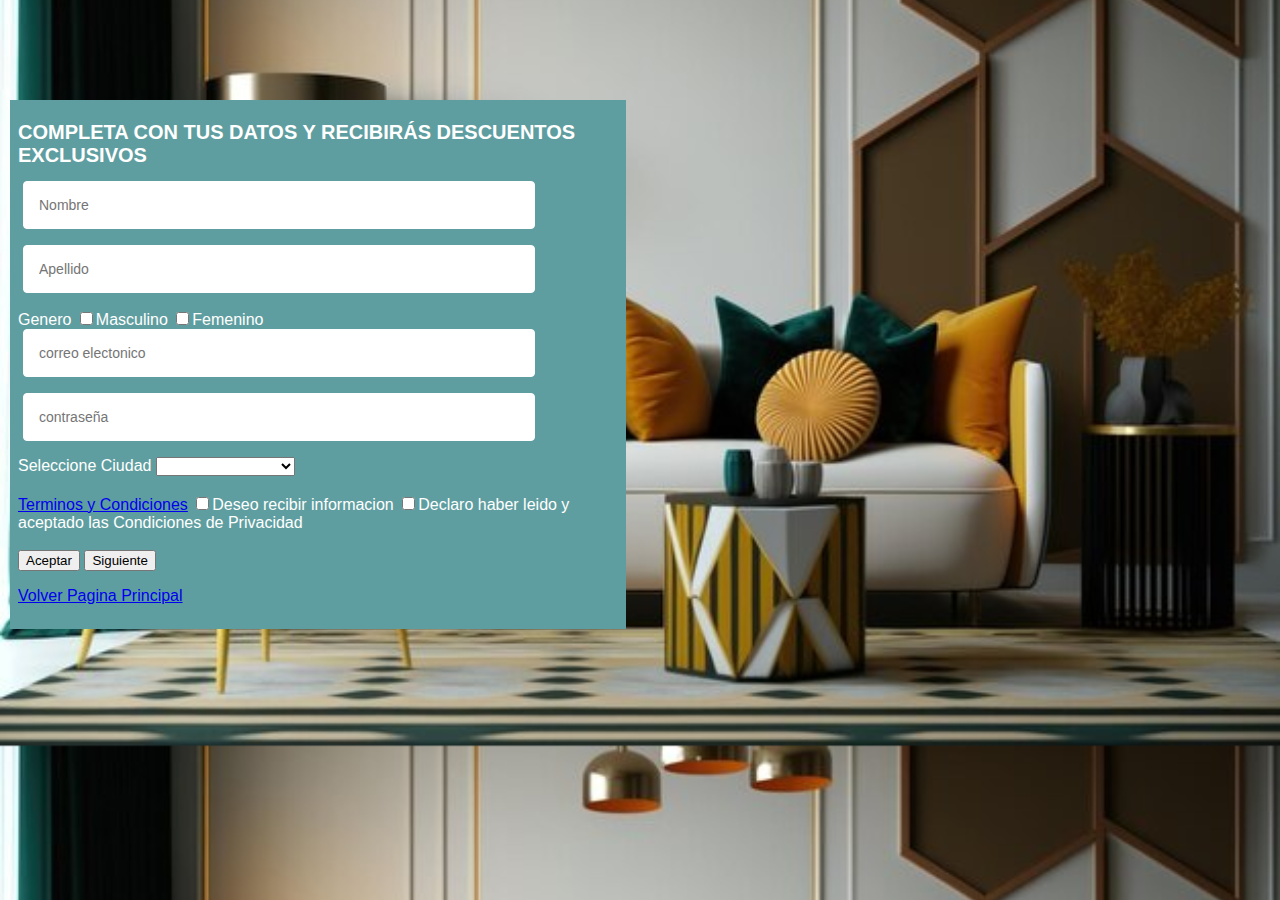
<file: formulario.html>
<!DOCTYPE html>
<html lang="en">
<head>
    <meta charset="UTF-8">
    <meta name="viewport" content="width=device-width, initial-scale=1.0">
    <link rel="stylesheet" href="formulario.css">
    <link rel="icon" href="furniture_couch_sofa_icon_194660.ico"> 

    <title>formulario registro</title>
</head>

<body>

    <main class="main">

        <section class="form">
            <h1>COMPLETA CON TUS DATOS Y RECIBIRÁS DESCUENTOS EXCLUSIVOS</h1>

            <label for="name"></label>
            <input class= "camposForm" type="text" placeholder="Nombre"><br>
          

            <label  for="name"></label>
            <input  class= "camposForm" type="text" placeholder="Apellido"><br>
         

            <label  for="">Genero</label>
            <input type="checkbox" >Masculino
            <input type="checkbox" >Femenino <br>
   

            <label  for="email"></label>
            <input  class= "camposForm" type="email" required placeholder="correo electonico"><br>
            

            <label   for="password"></label>
            <input  class= "camposForm" type="password" required  placeholder="contraseña"><br>
          

            <label >Seleccione Ciudad</label>
            <select  id="opcion">
                <option value="prov"></option>
                <option value="prov">Buenos Aires</option>
                <Option value="prov">Catamarca</Option>
                <option value="prov">Chaco</option>
                <option value="prov">Chubut</option>
                <option value="prov">Cordoba</option>
                <option value="prov">Corrientes</option>
                <option value="prov">Entre Rios</option>
                <option value="prov">Formosa</option>
                <option value="prov">Jujuy</option>
                <option value="prov">La Pampa</option>
                <option value="prov">La Rioja</option>
                <option value="prov">Mendoza</option>
                <option value="prov">Misiones</option>
                <option value="prov">Neuquen</option>
                <option value="prov">Rio Negro</option>
                <option value="prov">Salta</option>
                <option value="prov">Santa Cruz</option>
                <option value="prov">San Juan</option>
                <option value="prov">San Luis</option>
                <option value="prov">Santiago del Estero</option>
                <option value="prov">Tierra del Fuego</option>
                <option value="prov">Tucuman</option>

            </select>

            <br><br>
            <label  for=""> <a href="#">Terminos y Condiciones</a></label> 

            <input type="checkbox"><label for="">Deseo recibir informacion</label>
            <input type="checkbox"><label for="">Declaro haber leido y aceptado las Condiciones de
                Privacidad</label><br><br>

            <input class="botons"  type="submit" value="Aceptar">
            <input  class="botons" type="submit" value="Siguiente">
            <p><a href="index.html">Volver Pagina Principal</a></p>
        </section>
    </main>


</body>

</html>
</file>
<file: formulario.css>
body {
    color: white;
    background: url(imagenes/muebles-salon-medida-alta-calidad_872147-24040.jpg);
    background-size: cover;
    background-position:center;
    margin: 0%;

}

h1 {
    color:white;
    font-family: Verdana, Geneva, Tahoma, sans-serif;
    font-size: 20px;
}

.main{
    color: white;
    
    
}

.form {
    background-color:cadetblue;
    width: 600px;
    padding: 8px;
    margin: 10px;
    margin-top: 100px;
    font-family: Verdana, Geneva, Tahoma, sans-serif;
    color: white;
}

.camposForm {
    width: 80%;
    background: white;
    padding: 15px;
    margin-left: 5px;
    border-radius: 4px;
    margin-bottom: 16px;
    border: 1px solid white;
    font-family: Verdana, Geneva, Tahoma, sans-serif;
    font-size: 14px;

}
</file>
